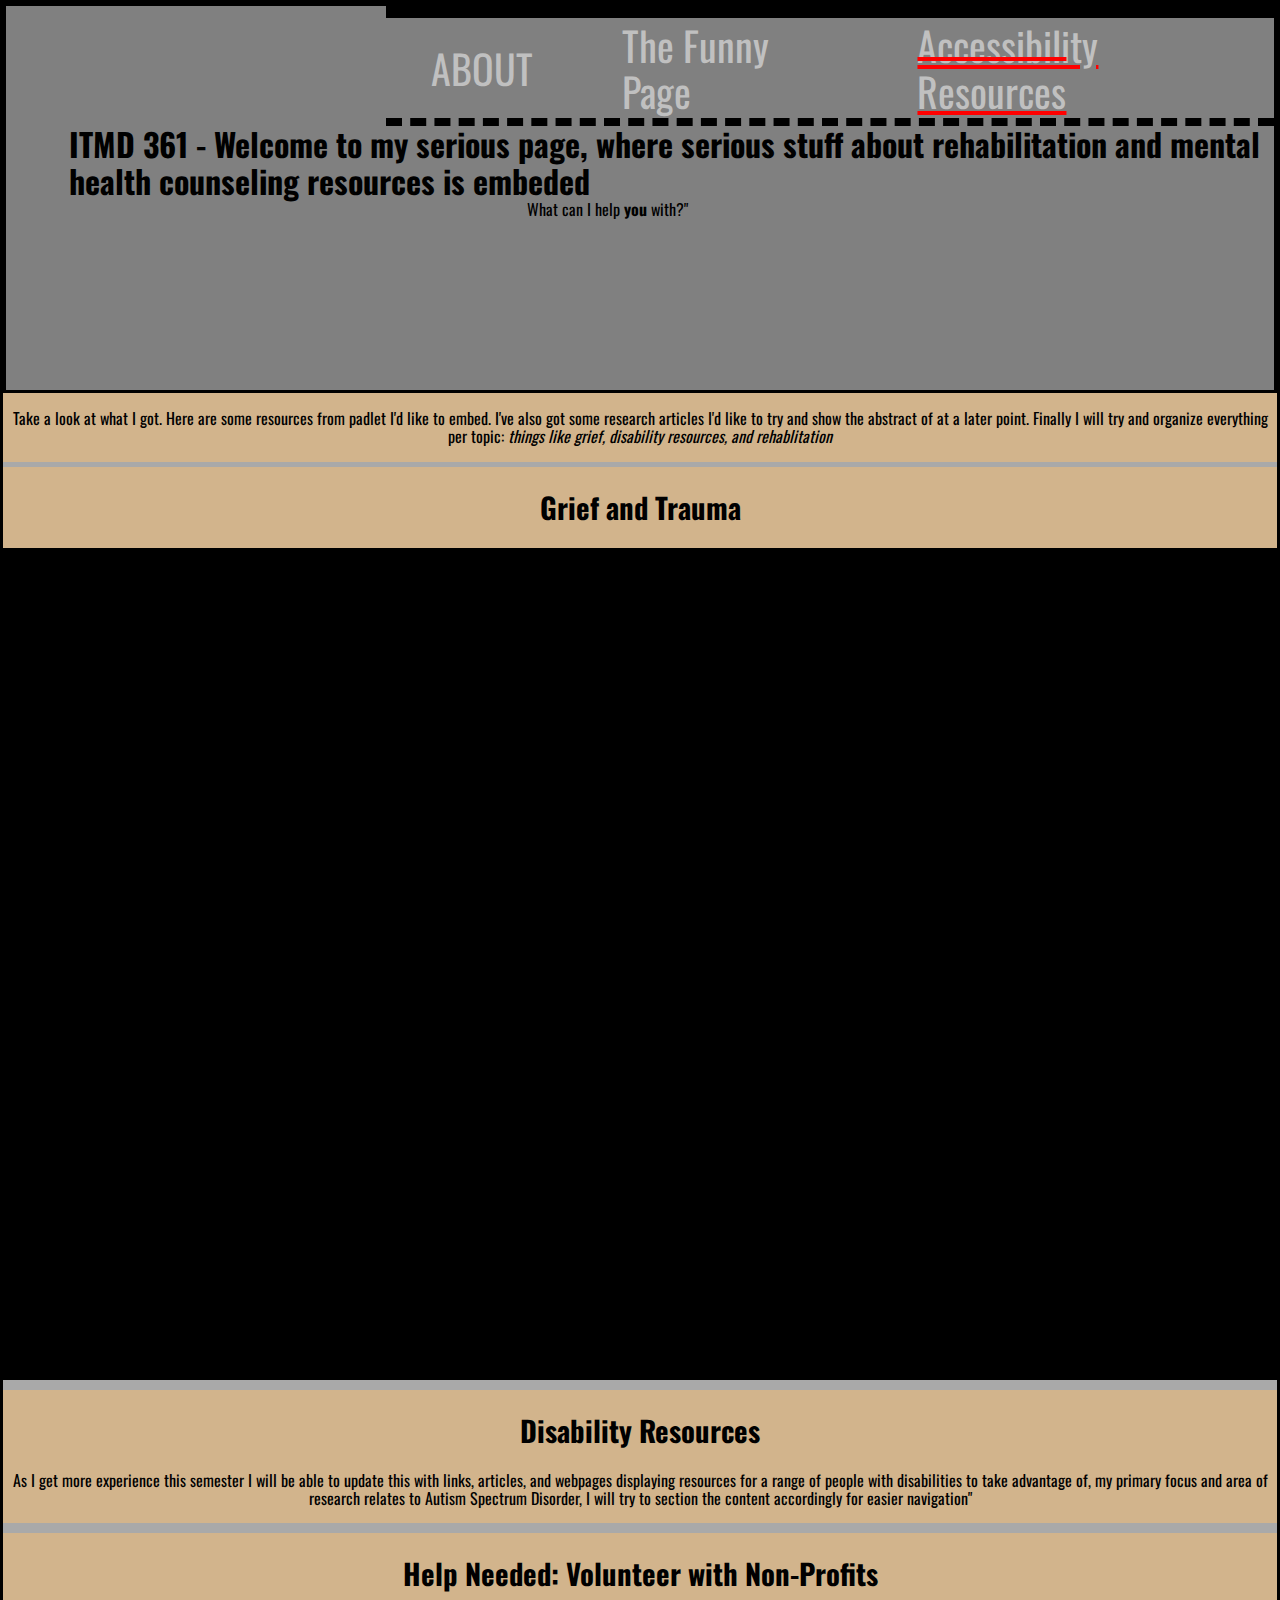
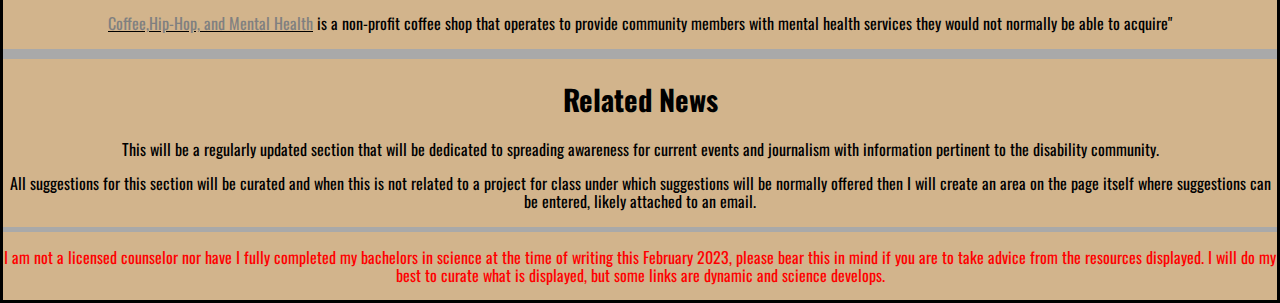
<file: counselingresources.html>
<!DOCTYPE html>
<html lang="en">
  
<head>
  <meta charset="utf-8">
  <title> ITMD 361 - Michael Galvan Project 2 - Rehabilitation and Counseling resources and information </title>
  <link rel="stylesheet" type="text/css" href="css/normalize.css">
  <link rel="stylesheet" href="https://fonts.googleapis.com/css2?family=Oswald:wght@200;300;400;500;600;700&display=swap">
  <link rel="stylesheet" href="css/style.css">
  <link rel="icon" type="image/x-icon" href="media/favicon.ico">
</head>
  
<body id="pagecontainer">
  <header id="headercontainer">
    
    <nav id="navbarcontainer">
      <ul id="navbar">
        <li id="nav1"><a href="index.html">ABOUT</a></li>
        <li id="nav2"><a href="medialibrary.html"> The Funny Page</a></li>
        <li id="nav3"><a id="onpage" href="#"> Accessibility Resources </a></li>
      </ul>
    </nav>
    
    <div id="page3bottomheader">
      <h1 id="title">ITMD 361 - Welcome to my serious page, where serious stuff about rehabilitation and mental health counseling resources is embeded</h1>
      <p id="subtitle">What can I help <strong>you</strong> with?"
    </div>
    
  </header>
  
  <div id="maincontent">
    <p>Take a look at what I got. Here are some resources from padlet I'd like to embed. I've also got some research articles I'd like to try and show the abstract of at a later point. Finally I will try and organize everything per topic: <em>things like grief, disability resources, and rehablitation</em></p>
    
    <section id="3section1">
      <h2>Grief and Trauma</h2>
      <iframe src="https://padlet.com/buddysplace2000/2023-camps-and-additional-resources-cxerv8icborpyhhy" title="Collection of resources dedicated to children who have lost parents or siblings as well as resources for their guardian"></iframe>
    </section>
    
    <section>
      <h2>Disability Resources</h2>
      <p> As I get more experience this semester I will be able to update this with links, articles, and webpages displaying resources for a range of people with disabilities to take advantage of, my primary focus and area of research relates to Autism Spectrum Disorder, I will try to section the content accordingly for easier navigation"</p>
    </section>
    
    <section id="3section2">
    <h2>Help Needed: Volunteer with Non-Profits</h2>
    <p> <a href="https://chhamh.org/volunteer" title="Coffee, Hip-Hop and Mental Health volunteer page that will be updated with opportunities">Coffee,Hip-Hop, and Mental Health</a> is a non-profit coffee shop that operates to provide community members with mental health services they would not normally be able to acquire"</p>
    </section>
    
    <section id="3section3">
      <h2>Related News</h2>
      <p> This will be a regularly updated section that will be dedicated to spreading awareness for current events and journalism with information pertinent to the disability community.</p>
      <p> All suggestions for this section will be curated and when this is not related to a project for class under which suggestions will be normally offered then I will create an area on the page itself where suggestions can be entered, likely attached to an email.</p>
    </section>
  </div>
  
  <footer id="disclaimer">
    <p>I am not a licensed counselor nor have I fully completed my bachelors in science at the time of writing this February 2023, please bear this in mind if you are to take advice from the resources displayed. I will do my best to curate what is displayed, but some links are dynamic and science develops.</p>
  </footer>
  
</body>
</file>
<file: css/style.css>
ul li  {
 list-style-type: none;
}
a  {
 text-decoration: none;
 color: silver;
 font-size:2.5em;
}
h1{
 font-size: 2em;
}
h2  {
 font-size: 1.8em; 
}
h3,h4  {
 font-size: 1.5em;
}
h3  {
 text-decoration: underline darkgrey;
 text-align: center;
}
#onpage{
 text-decoration: underline overline ;
 text-decoration-color: red;      
}
#pagecontainer  {
 background-color: tan;
 min-width: 960px;
 font-family: 'Oswald', sans-serif;
 border: .20em solid black;
}
#headercontainer  {
 overflow: hidden;
 background-color: grey;
 border: .20em solid black;
 height: 24em;
}
#navbarcontainer  {
 /*Going to compress navbar*/
 width:70%;
 position:relative;
 left:30%
}
#navbar  {
 background-color: grey;
 width: 100%;
 position:sticky;
 top:0%;
 z-index: 1;
 display: flex;
 flex-direction: row;
 justify-content: space-between;
 align-items: center;
 border:0;
 padding:0;
 margin:0;
 overflow: hidden;
 border-top: .75em solid black;
 border-bottom: .5em dashed black;
}
#navbar  li  {
 padding-top: .25em;
 padding-bottom: .25em;
 padding-left: 5%;
 padding-right: 5%;
}
#navbar li:hover  {
 background: #fff;
 opacity: 0.50;
}
#lowerheader  {
 border: black;
}
#banner  {
 display: block;
 border:0;
 padding:0;
 margin:0;
 float: left;
 width: 15%;
 padding-left:5%;
 padding-right:5%;
 padding-bottom:4%;
 padding-top:1%;
 background-color: black;

}
#righthalf  {
 float:left;
 text-align: center;
 width:75%;
 position:relative;
 z-index: 1;
 left:10%
}
#title  {
 display: block;
 border:0;
 padding:0;
 margin:0;
 float:left;
}

#subtitle  {
 display: block;
 border:0;
 padding:0;
 padding-left:8%;
 margin:0;
 width:33%;
}
#about  {
 display:block;
 position:relative;
 top:0.9em;
}
#about h2  {
 border:0;
 padding:0;
 margin:0;
 padding-left:50%;
}
#about p  {
 border:0;
 padding:0;
 margin:0;
 width:150%;
}
/*^Header Section^*/
#articlescontainer  {
  
}
#article1container  {
  
}
.article1headers  {
 text-align:center;
}
section  {
  border: 5px solid darkgrey;
  border-right:0px;
  border-left:0px;

}
/*^Main content^*/
#albumcontainer  {
 border:0;
 padding:0;
 margin:0;
 display:flex;
 flex-wrap: wrap;
 height:auto;
 overflow: hidden;
 background: black;
 color:silver;
 padding-top:5em;
 padding-left:5em;
 padding-right:5em;
}

#album1 {
 padding-right:1em;
}
#album2  {
 padding-right:1em;
}
#album3  {
 padding-right:1em;
}
#album4  {
 padding-right:1em;
}
#album5  {

}
#gameartcontainer{  
 border:0;
 padding:0;
 margin:0;
 display:flex;
 flex-wrap: wrap;
 height:auto;
 overflow: hidden;
 background: black;
 color:silver;
 padding-top:5em;
 padding-left:5em;
 padding-right:5em;
}
#gameart1  {
 padding-right:1em; 
}
#gameart2  {
 padding-right:1em;
}
#gameart3  {
 padding-right:1em;
}
#gameart4  {
 padding-right:1em;
}
#gameart5  {
  
}
#favoritescontainer  {
  
}
/*index specific css*/
#about  {
 width:33%;
 border:0;
 padding:0;
 margin:0;
}
/*v medialibrary specific css v*/
#bannergif  {
 display: block;
 border:0;
 padding:0;
 margin:0;
 float: left;
 width: 80%;
 height: 100%;
 background-color: black;
}
#video1  {
 display: block;
 position: relative;
 height: 100%;
 width: 20%;
 float:right;
 background-color: black;
}
#lowerheader2  {
 display: block;
 height: 80%
}
#bannertext  {
  position: absolute;
  top: 20%;
  left: 15%;
  z-index: 1;
  text-align: center;
  color: lightgrey;
}
#bannertext  h1{
 background:black;
}
#bannertext  p{
 background:black;
}
#maincontent  {
 text-align: center;
}
#section1  {
 width:100%;
}
#section1 p{
 text-align:center;
}
#section1title  {
 display:block;
 width:100%;
 border:0;
 padding:0;
 margin:0;
 text-align:center;
}
#audiogif  {
 padding-left:25em;
 padding-top:2.5em;
 background: black;
}
#audiogif  img,audio  {
 padding-left:17.5%;
 padding-right:17.5%;
}
#audiogif  img{
 display: block;
 width: 30em;
}
#audiogif  audio{
 display: block;
 width: 30em;
}
#section2  {
 display:block;
 width:100%;

}
#section2title  {
 text-align: center;
}
#videoscontainer  {
  display:flex;
  background-color: black;
  border: 1em solid black;
}
#video2  {
 width:33.33%;
}
#video3  {
 width:33.33%;
}
#video4  {
 width:33.33%; 
}
#section3  {
 padding-top:1px;
 background:silver;
}
#iframe1{
 border:none;
}
/*counselingresources specific css*/
#page3bottomheader #subtitle  {
  display:block;
  position:relative;
  left:30%;
}
#page3bottomheader  {
  display:block;
  position:relative;
  padding-right:5%;
  left:5%;
}
#\33 section1  iframe  {
 display:flex;
 border:none;
 padding:1em;
 width:98.5%;
 height:50em;
 background: black;
}
#\33 section2  p a{
  color:grey;
  font-size:1em;
  text-decoration: underline black;
}
footer  {
  text-align: center;
  color:red;
}
</file>
